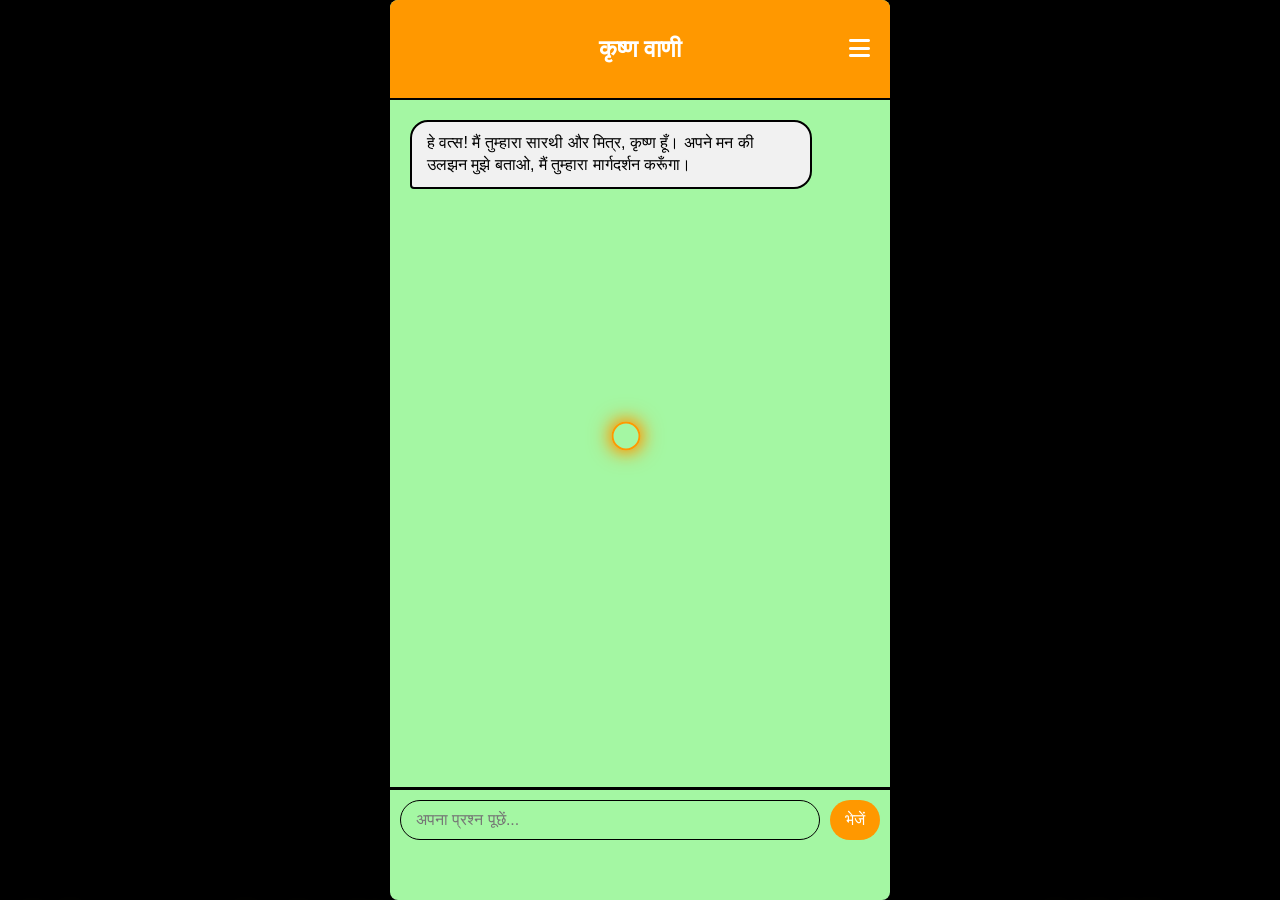
<file: krishna-chatbot/public/index.html>
<!DOCTYPE html>
<html lang="hi">

<head>
    <meta charset="UTF-8">
    <meta name="viewport" content="width=device-width, initial-scale=1.0">
    <title>कृष्ण वाणी</title>
    <link rel="stylesheet" href="https://cdnjs.cloudflare.com/ajax/libs/font-awesome/6.4.0/css/all.min.css">
    <link rel="stylesheet" href="style.css">

<!-- Meta Description (155 chars के अंदर) -->
    <meta name="description" content="कृष्ण वाणी - गीता से प्रेरित ज्ञान, आध्यात्मिक उद्धरण और जीवन मार्गदर्शन। यहां पाएं श्रीकृष्ण के विचार और वाणी का संकलन।">

    <!-- Keywords (optional लेकिन ठीक है) -->
    <meta name="keywords" content="shri krishn,shri krishn chatbot,shri krishn bot, shri krishna chatbot ,bhagwaan krishn,gita chat">

    <!-- Open Graph for Social Media -->
    <meta property="og:title" content="कृष्ण वाणी - गीता ज्ञान और आध्यात्मिक संदेश">
    <meta property="og:description" content="गीता से प्रेरित ज्ञान, उद्धरण और श्रीकृष्ण की वाणी।">
   
    <meta property="og:url" content="https://krishnaji-by-om-shukla.vercel.app/">
    <meta property="og:type" content="website">

    <!-- Twitter Card -->
    <meta name="twitter:card" content="summary_large_image">
    <meta name="twitter:title" content="कृष्ण वाणी - गीता ज्ञान और आध्यात्मिक संदेश">
    <meta name="twitter:description" content="गीता से प्रेरित उद्धरण और श्रीकृष्ण की वाणी।">


    <script type="application/ld+json">
{
  "@context": "https://schema.org",
  "@type": "WebSite",
  "name": "कृष्ण वाणी",
  "url": "https://krishnaji-by-om-shukla.vercel.app",
  "description": "गीता ज्ञान और श्रीकृष्ण के उद्धरण।",
  "publisher": {
    "@type": "Organization",
    "name": "कृष्ण वाणी"
  }
}
</script>

</head>

<body>
    <div class="background-stars" id="background-stars"></div>
    <div class="cursor-glow"></div>

    <div class="menu-panel" id="menu-panel">
        <a href="#" id="theme-toggle">
            <i class="fas fa-sun"></i> Light/Dark Mode
        </a>
        <a href="https://www.instagram.com/om_shukla_11/" target="_blank">
            <i class="fas fa-exclamation-circle"></i> Report Us
        </a>
    </div>

    <div class="overlay" id="overlay"></div>

    <div class="chat-container">
        <div class="chat-header">
            <div class="hamburger-icon" id="hamburger-icon">
                <i class="fas fa-bars"></i>
            </div>
            <h2>कृष्ण वाणी</h2>
        </div>
        <div class="chat-messages" id="chat-messages">
            <!-- Messages appear here -->
        </div>
        <div class="chat-input">
            <input type="text" id="user-input" placeholder="अपना प्रश्न पूछें...">
            <button id="send-btn">भेजें</button>
        </div>
    </div>

    <script src="script.js"></script>
</body>


</html>
</file>
<file: krishna-chatbot/public/style.css>
:root {
    --bg-light: #f0f2f5;
    --container-light: #ffffff;
    --text-light: #333;
    --header-light: #ff9800;
    --input-border-light: #ddd;
    --bg-dark: #121212;
    --container-dark: #1e1e1e;
    --text-dark: #e0e0e0;
    --header-dark: #e65100;
    --input-border-dark: #444;
}

body {
    font-family: 'Segoe UI', Tahoma, Geneva, Verdana, sans-serif;
    display: flex;
    justify-content: center;
    align-items: center;
    height: 100vh;
    margin: 0;
    transition: background-color 0.3s, color 0.3s;
    background-color: black;
    color: var(--text-light);
    cursor: none;
    overflow: hidden;
}

body.dark-mode {
    background-color: var(--bg-dark);
    color: var(--text-dark);
}

.background-stars {
    position: fixed;
    top: 0;
    left: 0;
    width: 100%;
    height: 100%;
    z-index: -1;
}

.star {
    position: absolute;
    bottom: -20px;
    background-color: var(--header-light);
    border-radius: 50%;
    box-shadow: 0 0 10px var(--header-light), 0 0 20px var(--header-light);
    animation: float infinite;
}

body.dark-mode .star {
    background-color: var(--header-dark);
    box-shadow: 0 0 10px var(--header-dark), 0 0 20px var(--header-dark);
}

@keyframes float {
    0% {
        transform: translateY(0) rotate(0deg);
        opacity: 1;
    }
    100% {
        transform: translateY(-110vh) rotate(360deg);
        opacity: 0;
    }
}

.cursor-glow {
    width: 25px;
    height: 25px;
    border: 2px solid var(--header-light);
    border-radius: 50%;
    position: fixed;
    pointer-events: none;
    transform: translate(-50%, -50%);
    box-shadow: 0 0 15px var(--header-light), 0 0 25px var(--header-light);
    z-index: 9999;
    transition: box-shadow 0.3s, border-color 0.3s;
}

body.dark-mode .cursor-glow {
    border-color: var(--header-dark);
    box-shadow: 0 0 15px var(--header-dark), 0 0 25px var(--header-dark);
}

.chat-container {
    width: 500px;
    height: 100vh;
    background-color: #a4f7a3;;
    border-radius: 8px;
    box-shadow: 0 2px 10px rgba(0, 0, 0, 0.1);
    display: flex;
    flex-direction: column;
    transition: background-color 0.3s;
    z-index: 10;
}

body.dark-mode .chat-container {
    background-color: var(--container-dark);
}

.chat-header {
    background-color: var(--header-light);
    color: white;
    padding: 15px;
    text-align: center;
    border-top-left-radius: 8px;
    border-top-right-radius: 8px;
    transition: background-color 0.3s;
    position: relative;
    display: flex;
    justify-content: center;
    align-items: center;
    border-bottom: 2px solid black;
}

body.dark-mode .chat-header {
    background-color: var(--header-dark);
}

.hamburger-icon {
    position: absolute;
    top: 50%;
    right: 20px;
    transform: translateY(-50%);
    font-size: 24px;
    cursor: pointer;
    z-index: 1002;
    color: white;
}

.menu-panel {
    position: fixed;
    top: 0;
    right: 0;
    width: 250px;
    height: 100%;
    background-color: var(--container-light);
    box-shadow: -2px 0 10px rgba(0, 0, 0, 0.1);
    transform: translateX(100%);
    transition: transform 0.3s ease-in-out;
    z-index: 1001;
    padding-top: 60px;
}

body.dark-mode .menu-panel {
    background-color: var(--container-dark);
}

.menu-panel.active {
    transform: translateX(0);
}

.menu-panel a {
    display: block;
    padding: 15px 25px;
    text-decoration: none;
    color: var(--text-light);
    font-size: 16px;
}

body.dark-mode .menu-panel a {
    color: var(--text-dark);
}

.menu-panel a:hover {
    background-color: rgba(0, 0, 0, 0.05);
}

.menu-panel a i {
    margin-right: 15px;
}

.overlay {
    position: fixed;
    top: 0;
    left: 0;
    width: 100%;
    height: 100%;
    background-color: rgba(0, 0, 0, 0.5);
    display: none;
    z-index: 1000;
}

.overlay.active {
    display: block;
}

.chat-messages {
    flex-grow: 1;
    padding: 20px;
    overflow-y: auto;
    display: flex;
    flex-direction: column;
}

.message {
    margin-bottom: 15px;
    line-height: 1.4;
    max-width: 80%;
    padding: 10px 15px;
    border-radius: 18px;
}

.user-message {
    align-self: flex-end;
    background-color: #e0e0e0;
    color: var(--text-light);
    border-bottom-right-radius: 4px;
}

body.dark-mode .user-message {
    background-color: #333;
    color: var(--text-dark);
}

.bot-message {
    align-self: flex-start;
    background-color: #f1f1f1;
    color: black;
    border-bottom-left-radius: 4px;
    border:2px solid black;
}

body.dark-mode .bot-message {
    background-color: #2c2c2c;
    color: var(--text-dark);
}

.chat-input {
    display: flex;
    padding: 10px;
    border-top: 3px solid black;
    margin-bottom:50px;
    
}

body.dark-mode .chat-input {
    border-top-color: var(--input-border-dark);
}

#user-input {
    flex-grow: 1;
    border: 1px solid black;
    border-radius: 20px;
    padding: 10px 15px;
    font-size: 16px;
    background-color: transparent;
    color: black;
}

body.dark-mode #user-input {
    border-color: var(--input-border-dark);
    color: var(--text-dark);
}

#send-btn {
    background-color: var(--header-light);
    color: white;
    border: none;
    padding: 10px 15px;
    border-radius: 20px;
    margin-left: 10px;
    cursor: pointer;
    font-size: 16px;
}

body.dark-mode #send-btn {
    background-color: var(--header-dark);
}

.typing-indicator {
    align-self: flex-start;
    background-color: #f1f1f1;
    border-radius: 18px;
    padding: 12px 15px;
    margin-bottom: 15px;
    display: flex;
    align-items: center;
    border-bottom-left-radius: 4px;
}

body.dark-mode .typing-indicator {
    background-color: #2c2c2c;
}

.typing-indicator .dot {
    height: 8px;
    width: 8px;
    background-color: #999;
    display: inline-block;
    border-radius: 50%;
    margin: 0 2px;
    animation: typing-bounce 1.4s infinite ease-in-out both;
}

.typing-indicator .dot:nth-child(1) {
    animation-delay: -0.32s;
}

.typing-indicator .dot:nth-child(2) {
    animation-delay: -0.16s;
}

@keyframes typing-bounce {
    0%,
    80%,
    100% {
        transform: scale(0);
    }
    40% {
        transform: scale(1.0);
    }
}
</file>
